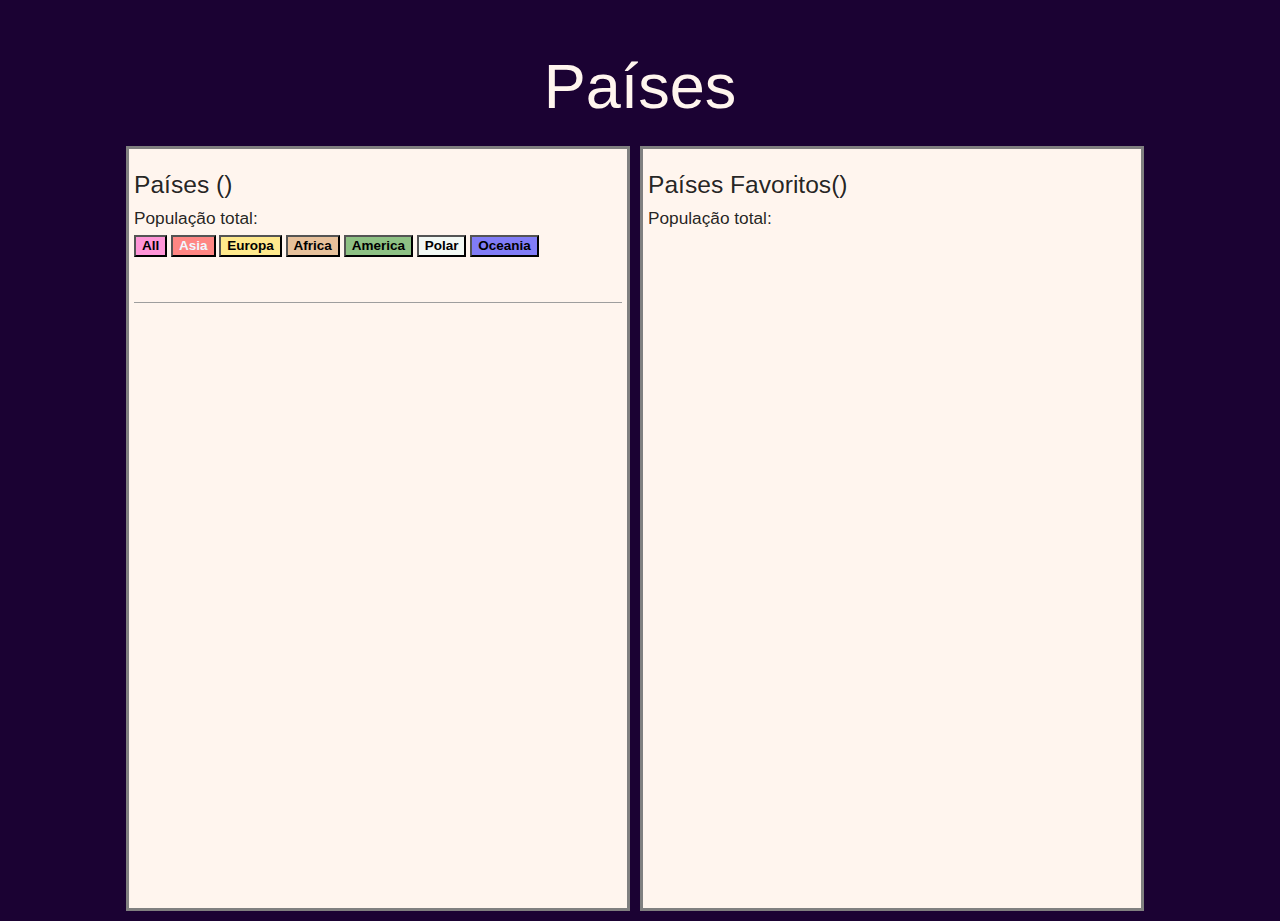
<file: index.html>
<!DOCTYPE html>
<html lang="PT">
  <head>
    <meta charset="UTF-8" />
    <meta name="viewport" content="width=device-width, initial-scale=1.0" />
    <meta http-equiv="X-UA-Compatible" content="ie=edge" />
    <link
      rel="stylesheet"
      href="https://cdnjs.cloudflare.com/ajax/libs/materialize/1.0.0/css/materialize.min.css"
    />
    <link rel="stylesheet" href="styles.css" />

    <title>Desafio FETCH/ASYNC</title>
  </head>

  <body>
    <h1>Países</h1>

    <div class="country-container">
      <div class="country-list">
        <h5>Países (<span id="countCountries"></span>)</h5>
        <h6>População total: <span id="totalPopulationList"></span></h6>
        <button onclick="renderizar()" class="button All">All</button>
        <button onclick="renderizar('Asia', 'Region')" class="button Asia">
          Asia
        </button>
        <button onclick="renderizar('Europe', 'Region')" class="button Europe">
          Europa
        </button>
        <button onclick="renderizar('Africa', 'Region')" class="button Africa">
          Africa
        </button>
        <button
          onclick="renderizar('Americas', 'Region')"
          class="button Americas"
        >
          America
        </button>
        <button onclick="renderizar('Polar', 'Region')" class="button Polar">
          Polar
        </button>
        <button
          onclick="renderizar('Oceania', 'Region')"
          class="button Oceania"
        >
          Oceania
        </button>
        <br />
        <input type="text" id="pesquisar" />
        <table id="tabCountries"></table>
      </div>

      <div class="country-list">
        <h5>Países Favoritos(<span id="countFav"></span>)</h5>
        <h6>População total: <span id="totalPopulationFavorites"></span></h6>
        <table id="tabFavorites"></table>
      </div>
    </div>

    <script src="app.js"></script>
  </body>
</html>
</file>
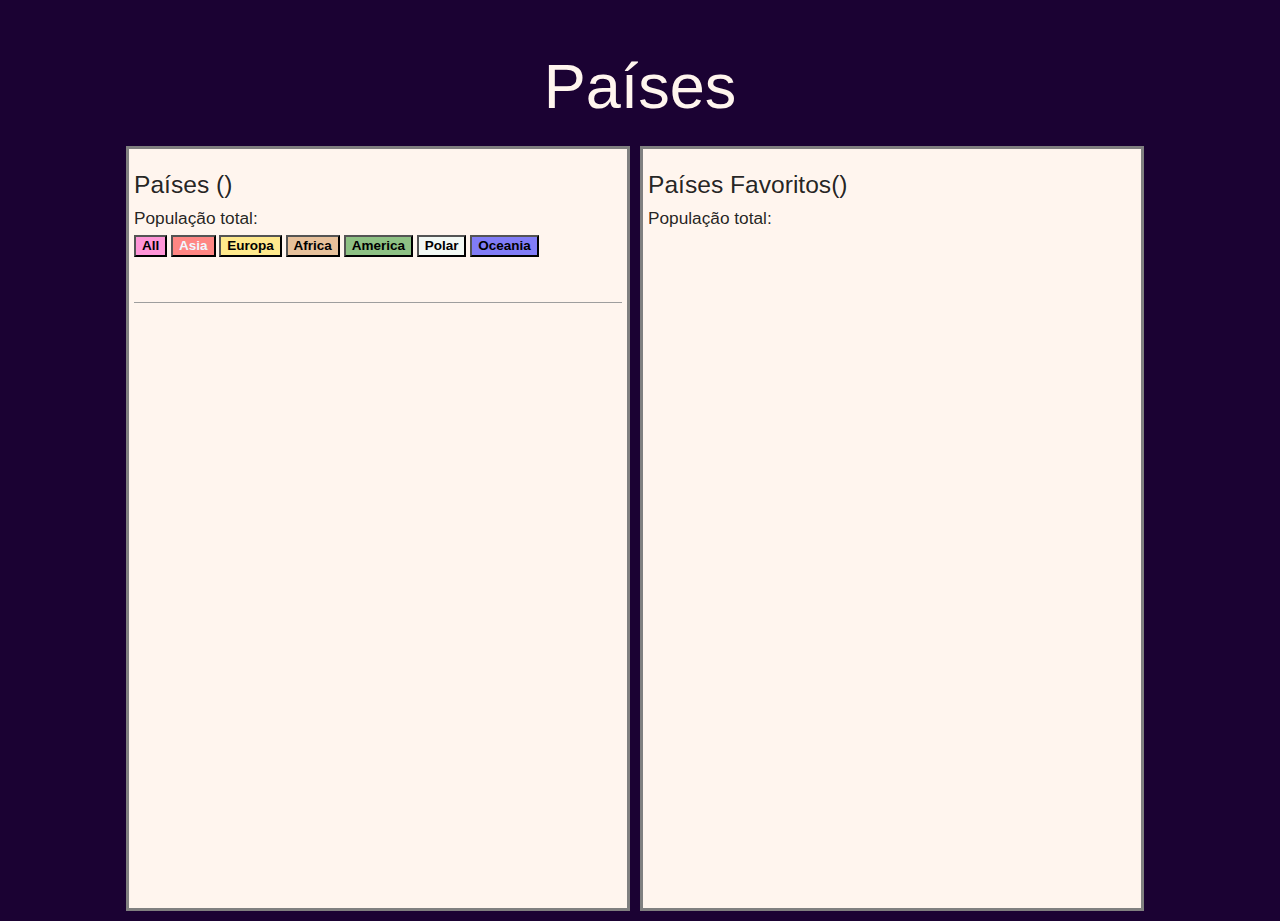
<file: RESTCountry/index.html>
<!DOCTYPE html>
<html lang="PT">

<head>
  <meta charset="UTF-8" />
  <meta name="viewport" content="width=device-width, initial-scale=1.0" />
  <meta http-equiv="X-UA-Compatible" content="ie=edge" />
  <!-- Compiled and minified CSS -->
  <link rel="stylesheet" href="https://cdnjs.cloudflare.com/ajax/libs/materialize/1.0.0/css/materialize.min.css" />
  <link rel="stylesheet" href="styles.css" />

  <title>Desafio FETCH/ASYNC </title>
</head>

<body>
  <h1>Países</h1>

  <div class="country-container">

    <!-- Países lado esquerdo -->
    <div class="country-list">
      <h5>Países (<span id="countCountries"></span>)</h5>
      <h6>População total: <span id="totalPopulationList"></span></h6>
      <button onclick="renderizar()" class="button All">All</button>
      <button onclick="renderizar('Asia', 'Region')" class="button Asia">Asia</button>
      <button onclick="renderizar('Europe', 'Region')" class="button Europe">Europa</button>
      <button onclick="renderizar('Africa', 'Region')" class="button Africa">Africa</button>
      <button onclick="renderizar('Americas', 'Region')" class="button Americas">America</button>
      <button onclick="renderizar('Polar', 'Region')" class="button Polar">Polar</button>
      <button onclick="renderizar('Oceania', 'Region')" class="button Oceania">Oceania</button>
      <br>
      <input type="text" id="pesquisar">
      <table id="tabCountries">
        
      </table>
    </div>

    <!-- Países lado direito -->
    <div class="country-list">
      <h5>Países Favoritos(<span id="countFav"></span>)</h5>
      <h6>População total: <span id="totalPopulationFavorites"></span></h6>
      <table id="tabFavorites">

      </table>
    </div>
  </div>

  <script src="app.js"></script>
</body>

</html>
</file>
<file: styles.css>
body {
  padding: 10px;
  background-color: rgb(27, 2, 51);
}

img {
  width: 50px;
  margin-right: 10px;
  margin-left: 10px;
}

.country-container {
  display: flex;
  justify-content: center;
  font-size: .9em;
}
button:disabled{
  background-color: rgb(59, 59, 59);
}
.red{
  background-color: red;
}
h1{
  text-align: center;
  color: seashell;
}
.add{
border-radius: 5px;
background: springgreen;
}
.remove{
  border-radius: 5px;
  background: tomato;
}
button:hover{
  background-color: thistle;
  animation-delay: 5s;
}

.country-list {
  padding: 5px;
  border: 3px solid grey;
  margin-right: 10px;
  width: 40%;
  height:85vh ;
  overflow-y: scroll;
  background-color: seashell;
}
td{
  vertical-align: top;
}
.Asia{
  background-color: rgba(255, 0, 0, 0.452);
  color: aliceblue;
  font-weight: bold;
}
.Europe{
  background-color: rgba(255, 217, 0, 0.411);
  font-weight: bold;
}
.Africa{
  background-color: rgba(205, 134, 63, 0.473);
  font-weight: bold;
}
.Americas{
  background-color: rgba(0, 128, 0, 0.445);
  font-weight: bold;
}
.Polar{
  background-color: rgba(224, 255, 255, 0.384);
  font-weight: bold;
}
.Oceania{
  background-color: rgba(0, 0, 255, 0.493);
  font-weight: bold;
}
.All{
  background-color: rgba(255, 92, 201, 0.623);
  font-weight: bold;
}
</file>
<file: RESTCountry/styles.css>
body {
  padding: 10px;
  background-color: rgb(27, 2, 51);
}

img {
  width: 50px;
  margin-right: 10px;
  margin-left: 10px;
}

.country-container {
  display: flex;
  justify-content: center;
  font-size: .9em;
}
button:disabled{
  background-color: rgb(59, 59, 59);
}
.red{
  background-color: red;
}
h1{
  text-align: center;
  color: seashell;
}
.add{
border-radius: 5px;
background: springgreen;
}
.remove{
  border-radius: 5px;
  background: tomato;
}
button:hover{
  background-color: thistle;
  animation-delay: 5s;
}

.country-list {
  padding: 5px;
  border: 3px solid grey;
  margin-right: 10px;
  width: 40%;
  height:85vh ;
  overflow-y: scroll;
  background-color: seashell;
}
td{
  vertical-align: top;
}
.Asia{
  background-color: rgba(255, 0, 0, 0.452);
  color: aliceblue;
  font-weight: bold;
}
.Europe{
  background-color: rgba(255, 217, 0, 0.411);
  font-weight: bold;
}
.Africa{
  background-color: rgba(205, 134, 63, 0.473);
  font-weight: bold;
}
.Americas{
  background-color: rgba(0, 128, 0, 0.445);
  font-weight: bold;
}
.Polar{
  background-color: rgba(224, 255, 255, 0.384);
  font-weight: bold;
}
.Oceania{
  background-color: rgba(0, 0, 255, 0.493);
  font-weight: bold;
}
.All{
  background-color: rgba(255, 92, 201, 0.623);
  font-weight: bold;
}
</file>
